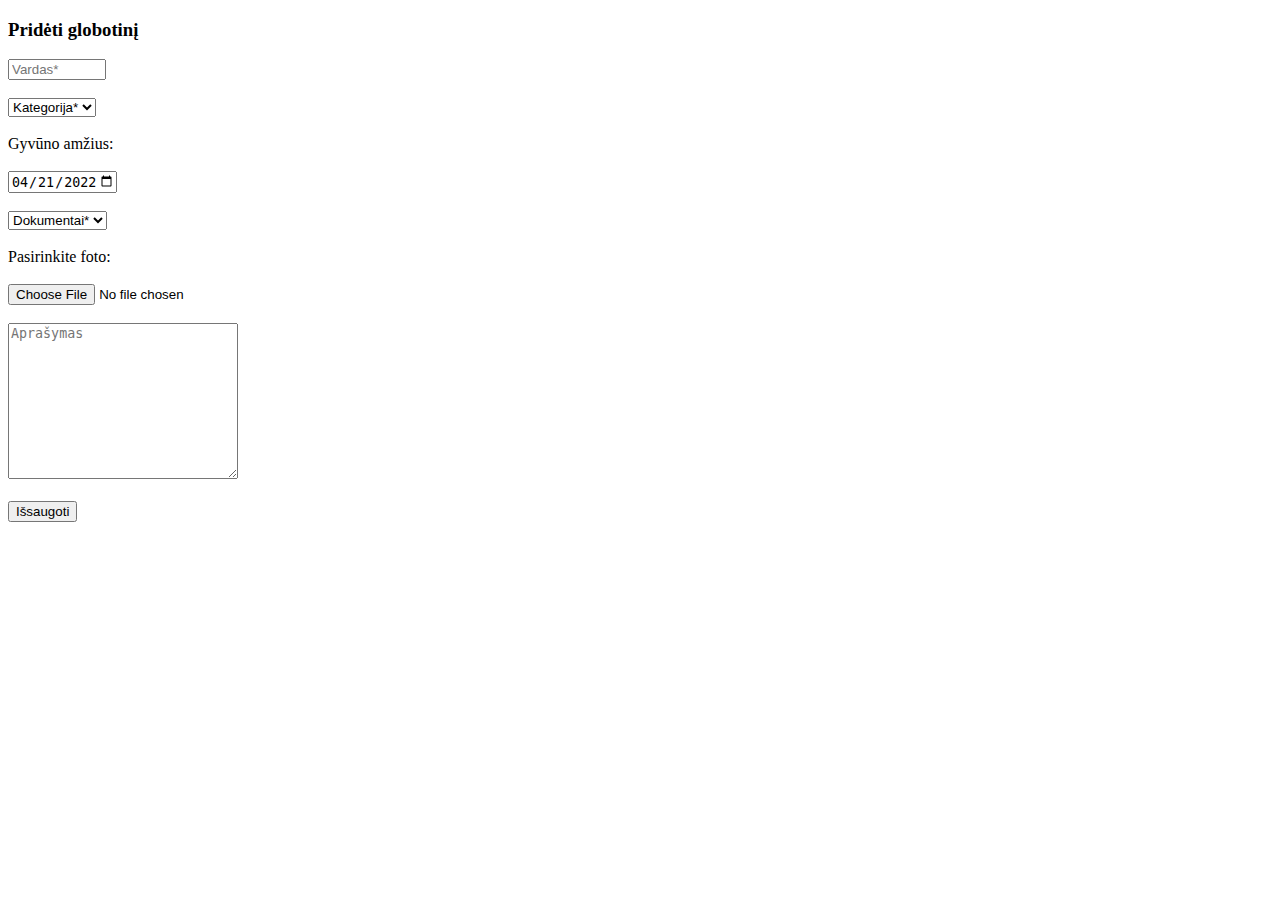
<file: Gyvūno registracijos forma Nr.2.html>
<!DOCTYPE html>
<html>
    <head>
        <body><H3>Pridėti globotinį</H3>
            <div><input type="text" id="name" name="name" placeholder="Vardas*" style ="width:90px"></div
                <br></br>
                <div><select name="pasirinkimas">
                    <option>Kategorija*</option>
                        <option value="2">Katė</option>
                                <option value="3">Šuo</option>
                                        <option value="4">Graužikas</option>
                                <option value="5">Paukštis</option>
                            <option value="6">Roplys</option>
                    <option value="7">Šeškas</option></select></div>
                    <br>
                        <label for="start">Gyvūno amžius:</label>
                    <br></br>
                        <input type="date" id="dateb" name="birth-date"
                            value="2022-04-21"
                        min="2000-01-01" max="2100-01-01"></br>
                    <!--<div> <select name="pasirinkimas">
                                <option>Amžius*</option>
                                    <option value="2">0-5</option>
                                        <option value="3">6-10</option>
                                    <option value="4">11-15</option>
                                <option value="5">16-20</option> 
                    <option value="6">>20</option></select></div> -->
                    <br><div> <select name="pasirinkimas">
                        <option>Dokumentai*</option>
                            <option value="2">Turi</option>
                    <option value="3">Neturi</option></select></div></br>
                    <label for="myfile">Pasirinkite foto:</label>
                    <br></br>
                        <input type="file" id="myfile" name="myfile"> 
                        <br></br>
                        <div><textarea rows="10" cols="26" placeholder="Aprašymas"></textarea></div></body>
                        <br>
                        <div><input type="button" value="Išsaugoti"></div></br>
                                </body>
                                    </head>
                                        </html>

                                  

    
    
           
​
​
</file>
